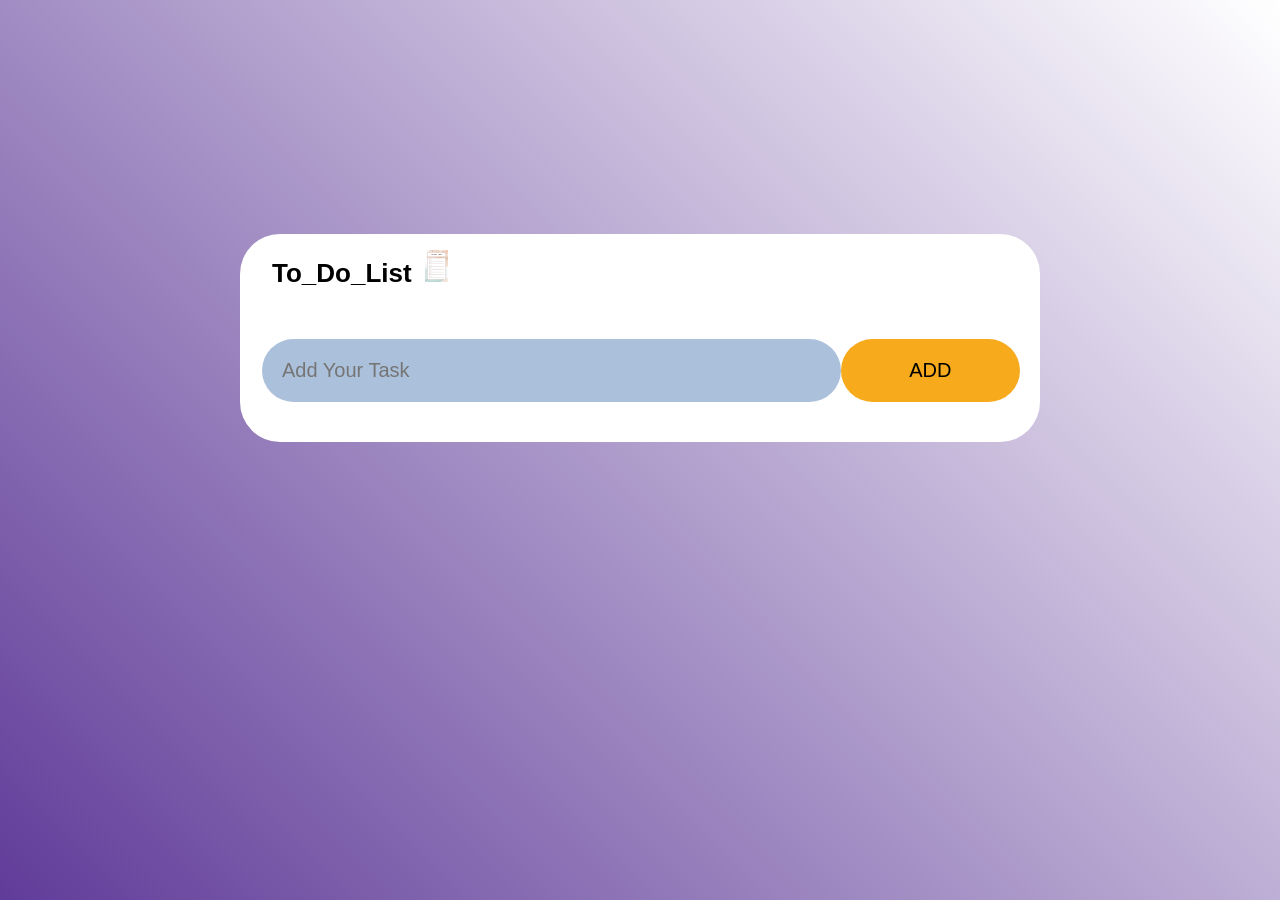
<file: To Do List App/index.html>
<!DOCTYPE html>
<html lang="en">
<head>
    <meta charset="UTF-8">
    <meta name="viewport" content="width=device-width, initial-scale=1.0">
    <title>To Do List App</title>
    <link rel="stylesheet" href="https://cdnjs.cloudflare.com/ajax/libs/font-awesome/6.5.1/css/all.min.css" integrity="sha512-DTOQO9RWCH3ppGqcWaEA1BIZOC6xxalwEsw9c2QQeAIftl+Vegovlnee1c9QX4TctnWMn13TZye+giMm8e2LwA==" crossorigin="anonymous" referrerpolicy="no-referrer" />
    <link rel="stylesheet" href="master.css">
</head>
<body>
<div class="container">
    <div class="todo">
        <h2>To_Do_List <img src="images/todo.webp" alt=""></h2>
        <div class="row">
            <input type="text" placeholder="Add Your Task" id="content" autofocus >
            <button class="add">ADD</button>
        </div>
        <ul id="list_content">
        </ul>
    </div>
</div>

<script src="main.js"></script>
</body>
</html>
</file>
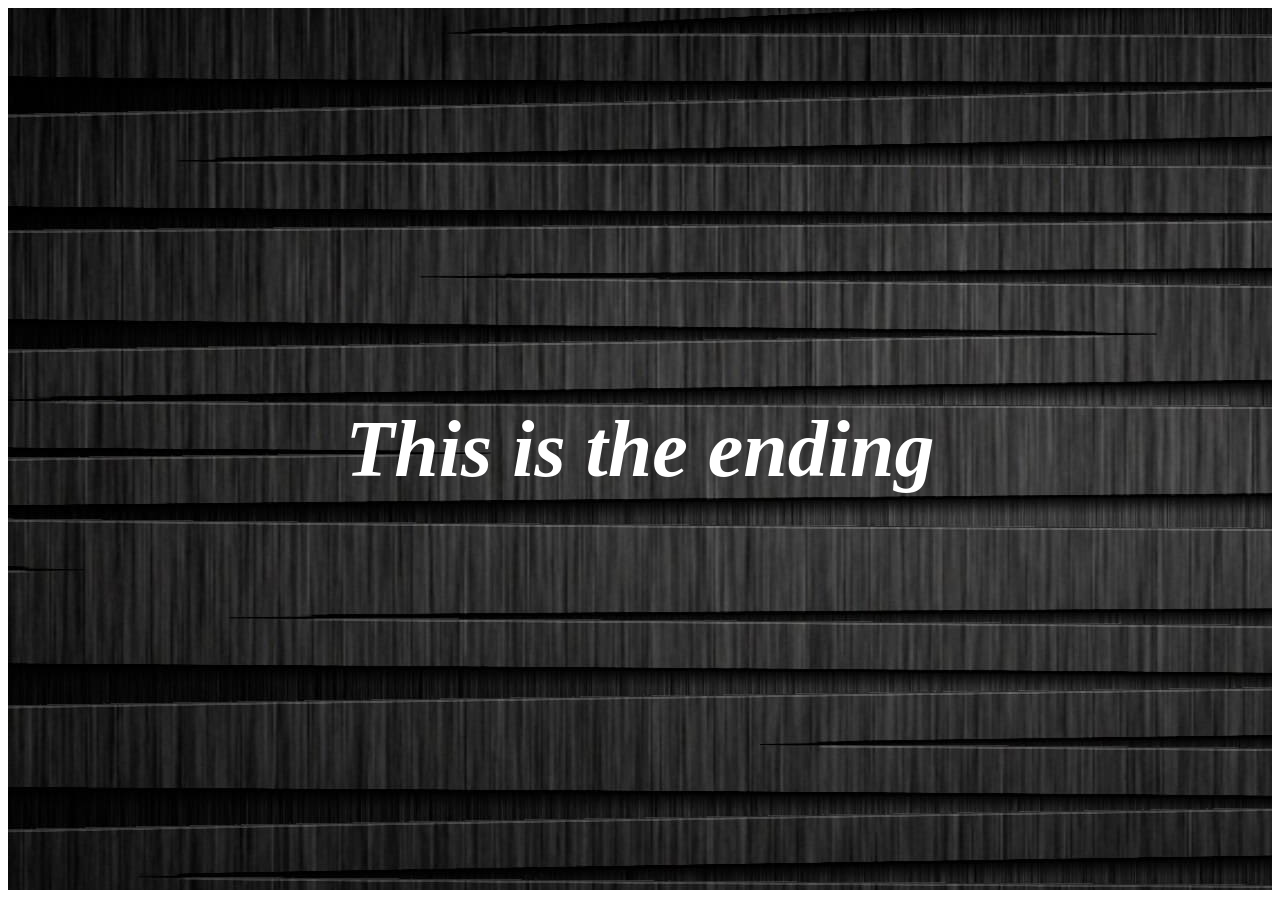
<file: end.html>
<!DOCTYPE html>
<html lang="en">
<head>
    <meta charset="UTF-8">
    <meta name="viewport" content="width=device-width, initial-scale=1.0">
    <title>Ending</title>
    <style>
        .end{
              display: flex;
    justify-content: center;
    align-items: center;
    height: 98vh;
    font-size: 80px;
    font-weight: bold;
    color: white;
    font-style: italic;
    position: relative;
    animation: bigger 2s ease-in-out;
        }
        .end::before{
            content: "";
            position: absolute;
            width: 100%;
            height: 100%;
            top:0;
            left: 0;
            background-image: url("R.jpg");
            z-index: -1;
        }
        @keyframes bigger {
            from{font-size: 20px;}
            to{font-size: 120px;}
            
        }
    </style>
</head>
<body>
<div class="end">This is the ending</div>
</body>
</html>
</file>
<file: To Do List App/master.css>
*{
    margin: 0;
    padding: 0;
    font-family:'Segoe UI', Tahoma, Geneva, Verdana, sans-serif;
    box-sizing: border-box;
}
.container{
    width: 100%;
    height: 100vh;
    background: linear-gradient(45deg, #603c99, transparent);
    position: relative;
}
li{
    list-style: none;
}
.todo{
position: absolute;
    top: 26%;
    left: 50%;
    transform: translateX(-50%);
    width: 100%;
    max-width: 800px;
    min-height: 100px;
    background-color: white;
    border-radius: 40px;
    
}
.todo h2{
text-align: left;
    margin-left: 22px;
    padding: 10px;
    font-size: 26px;
}
.todo h2 img{
    width: 3%;
    margin: 6px 0 0 6px;
}
.todo .row{
    display: flex;
    justify-content: space-around;
    margin: 40px 0;

}
.todo .row input{
    flex: 0.75;
    padding: 20px;
    border-radius: 40px;
    border: none;
    margin-left: 22px;
    font-size: 20px;
    outline: none;
    background-color: #a3bad7e8;;
}
.todo .row button{
    flex: 0.25;
    border: none;
    outline: none;
    border-radius: 40px;
    background-color: #f7aa1c;
    font-size: 20px;
    transition: all 0.3s;
        margin-right: 20px;
}
.todo .row button:hover{
transform: scale(0.8);
}
 li{
margin: 0 0 22px 74px;
    font-weight: bold;
    font-size: 20px;
    position: relative;
    cursor: pointer;
}
li i {
    position: absolute;
    left: -4%;
    top: 20%;
    
}
li.checked{
    text-decoration: line-through;
     position: relative;

}
/* li.checked::before{
    content:" ";
    position: absolute;
    background-image: url(images/solid-circle-with-negative-space-checkmark-vector.jpg);
    background-position: center;
     left: -4%;
    top: 20%;
   width: 20px;
   height: 20px;
} */

li span{
    position: absolute;
    font-size: 32px;
    width: 40px;
    height: 40px;
    text-align: center;
    line-height: 1.2;
    right: 6%;
    top: -16%;
    cursor: pointer;
    color: red;
    transition: all 0.3s;
}
li span:hover{
transform: scale(1.2);
    background-color: #80808080;
    border-radius: 40px;
}
</file>
